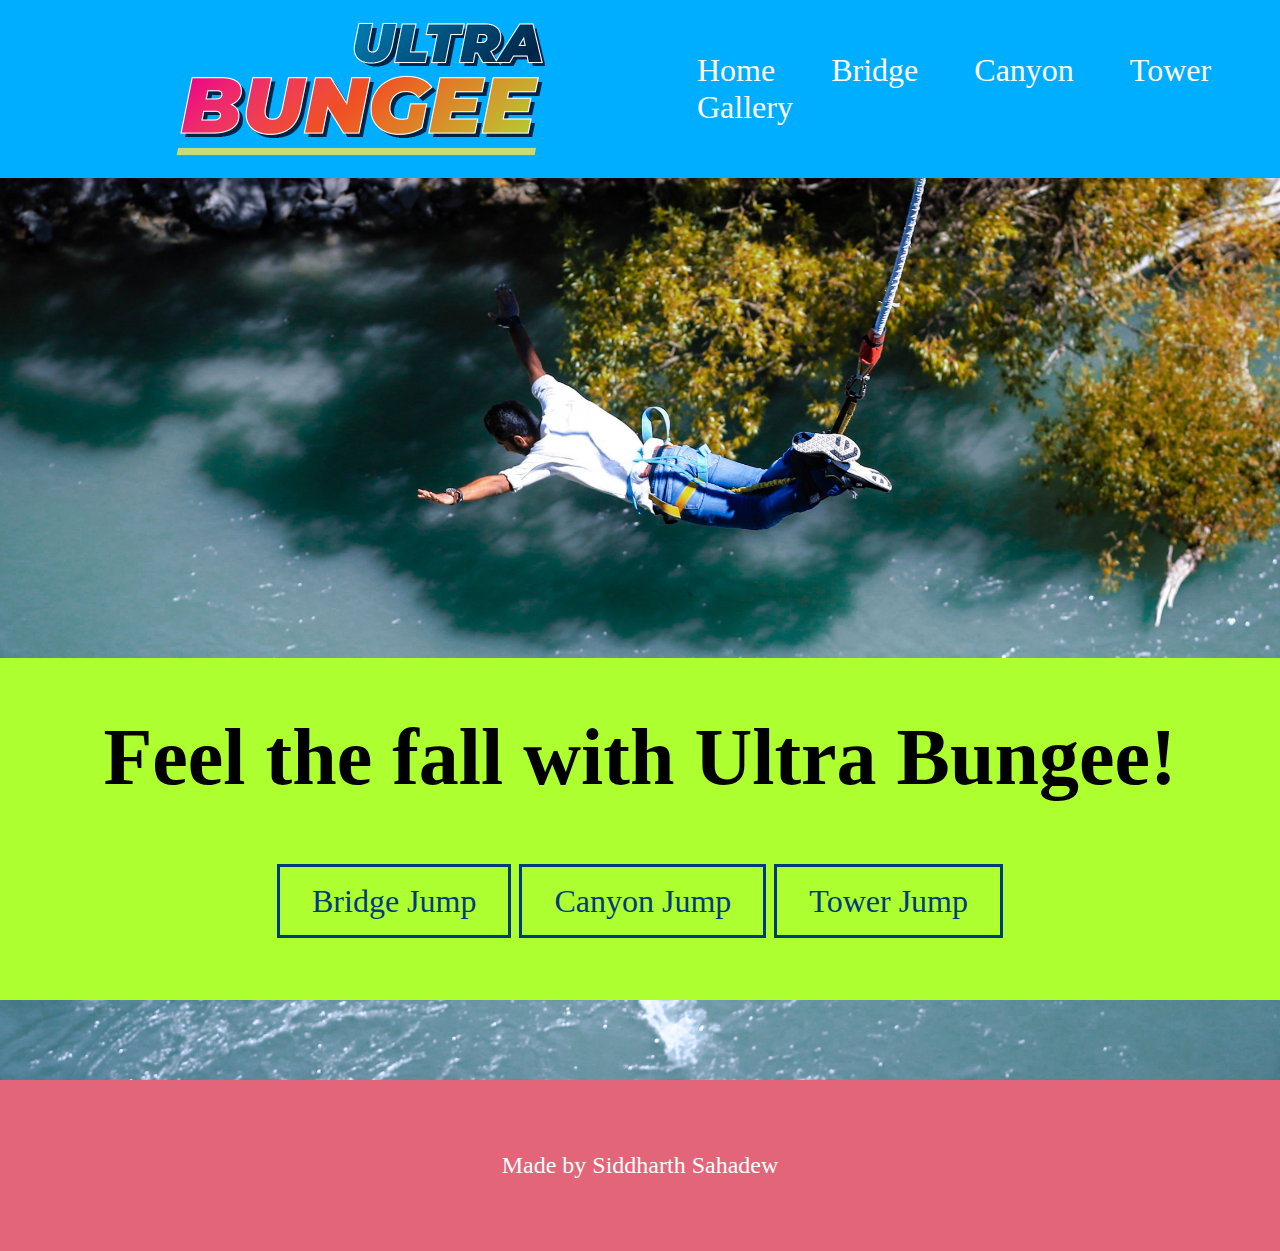
<file: bungeeWebsite/src/index.html>
<!DOCTYPE html>
<html lang="en">
  <head>
    
    <meta charset="UTF-8" />
    
    <meta name="viewport" content="width=device-width, initial-scale=1.0" />
    
    <title>Document</title>
    
    <link rel="stylesheet" href="styles.css" />
  </head>
  <body>
    
    <div class="top-section">
       <img src="../assets/logo.png" alt="logo" id="logo" /> 
      <nav id="top-nav">
        <a href="index.html">Home</a> <a href="../pages/bridge.html"
          >Bridge</a
        >
        <a href="../pages/canyon.html">Canyon</a> <a
          href="../pages/tower.html"
          >Tower</a
        >
        <a href="../pages/gallery.html">Gallery</a> 
      </nav>
      
    </div>
    
    <div id="hero-img">
      
      <div id="feel-the-fall">
        
        <h1 id="feel-the-fall-heading">Feel the fall with Ultra Bungee!</h1>
        
        <nav id="lower-nav">
          <a href="../pages/bridge.html">Bridge Jump</a> 
          <a href="../pages/canyon.html">Canyon Jump</a>  
          <a href="../pages/tower.html">Tower Jump</a> 
        </nav>
        
      </div>
      
    </div>
    
    <footer>
      
      <p id="footer-words">Made by Siddharth Sahadew</p>
      
    </footer>
  </body>
</html>
</file>
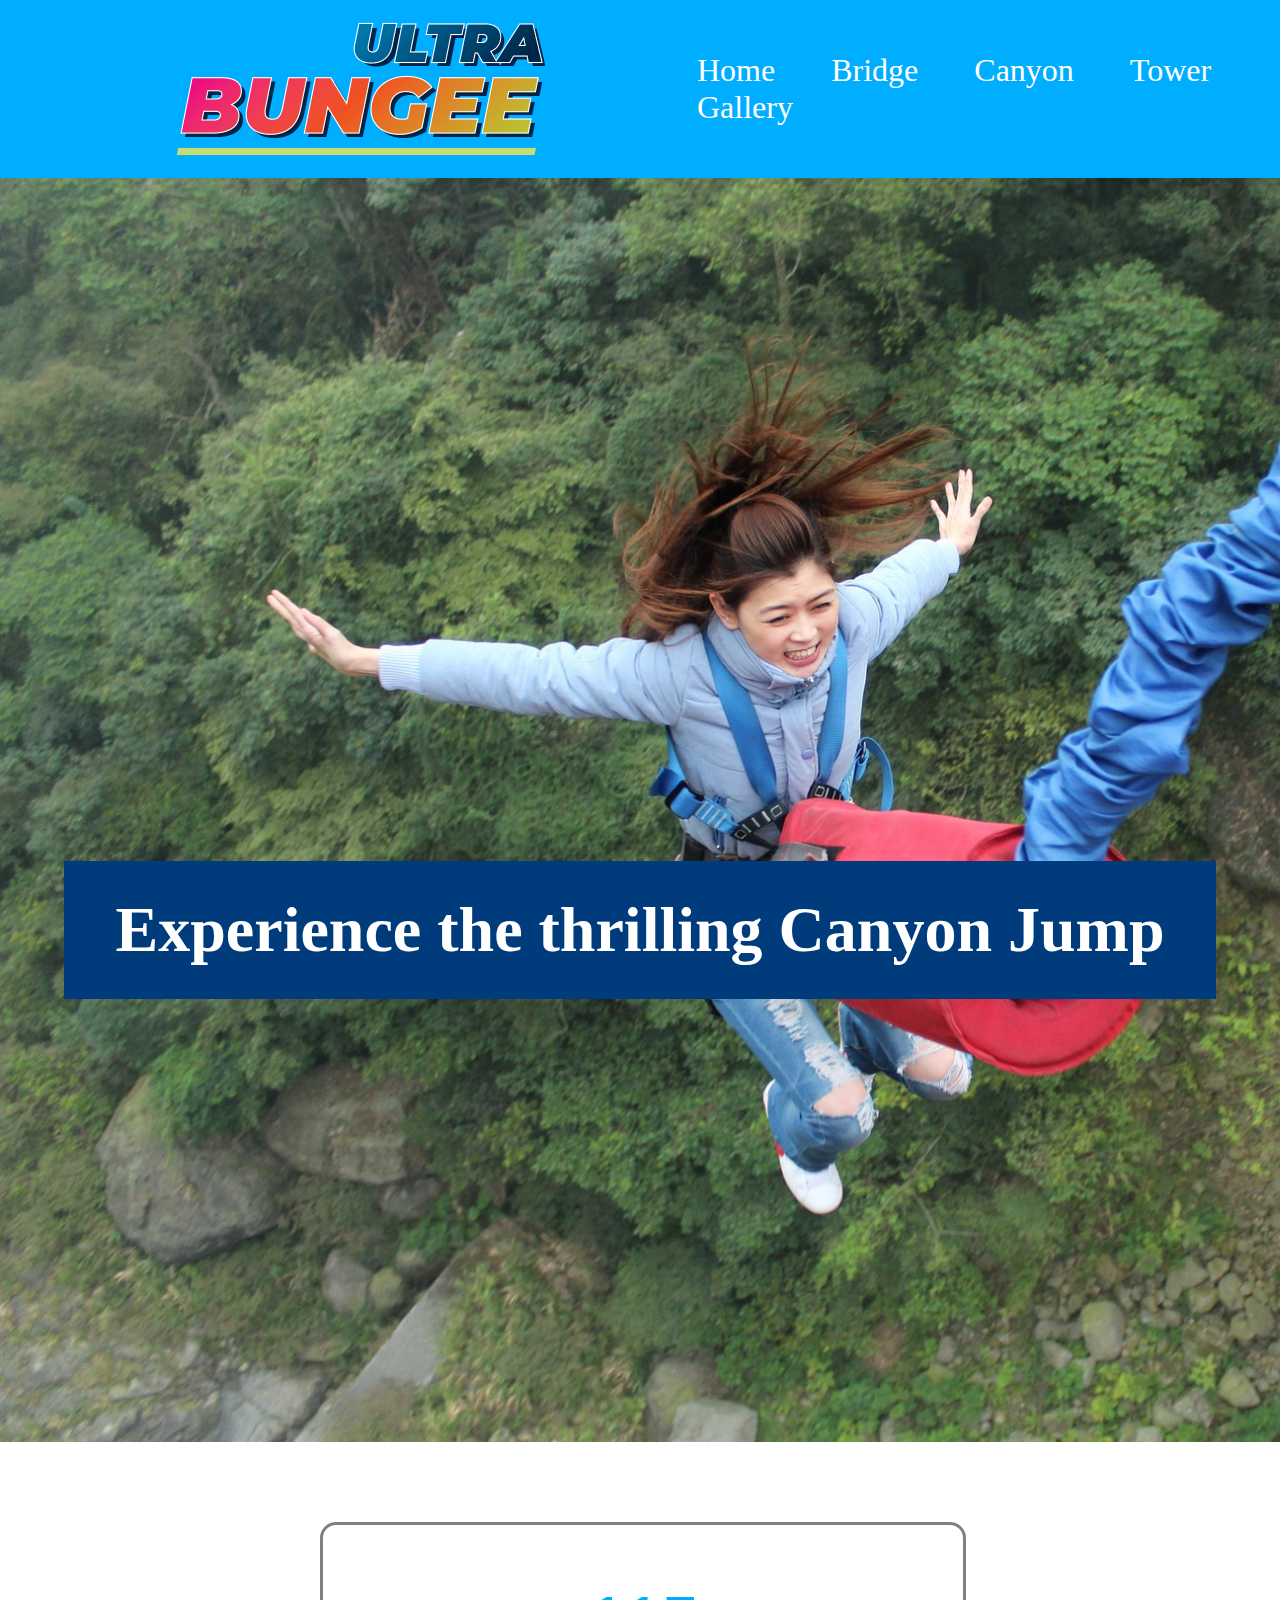
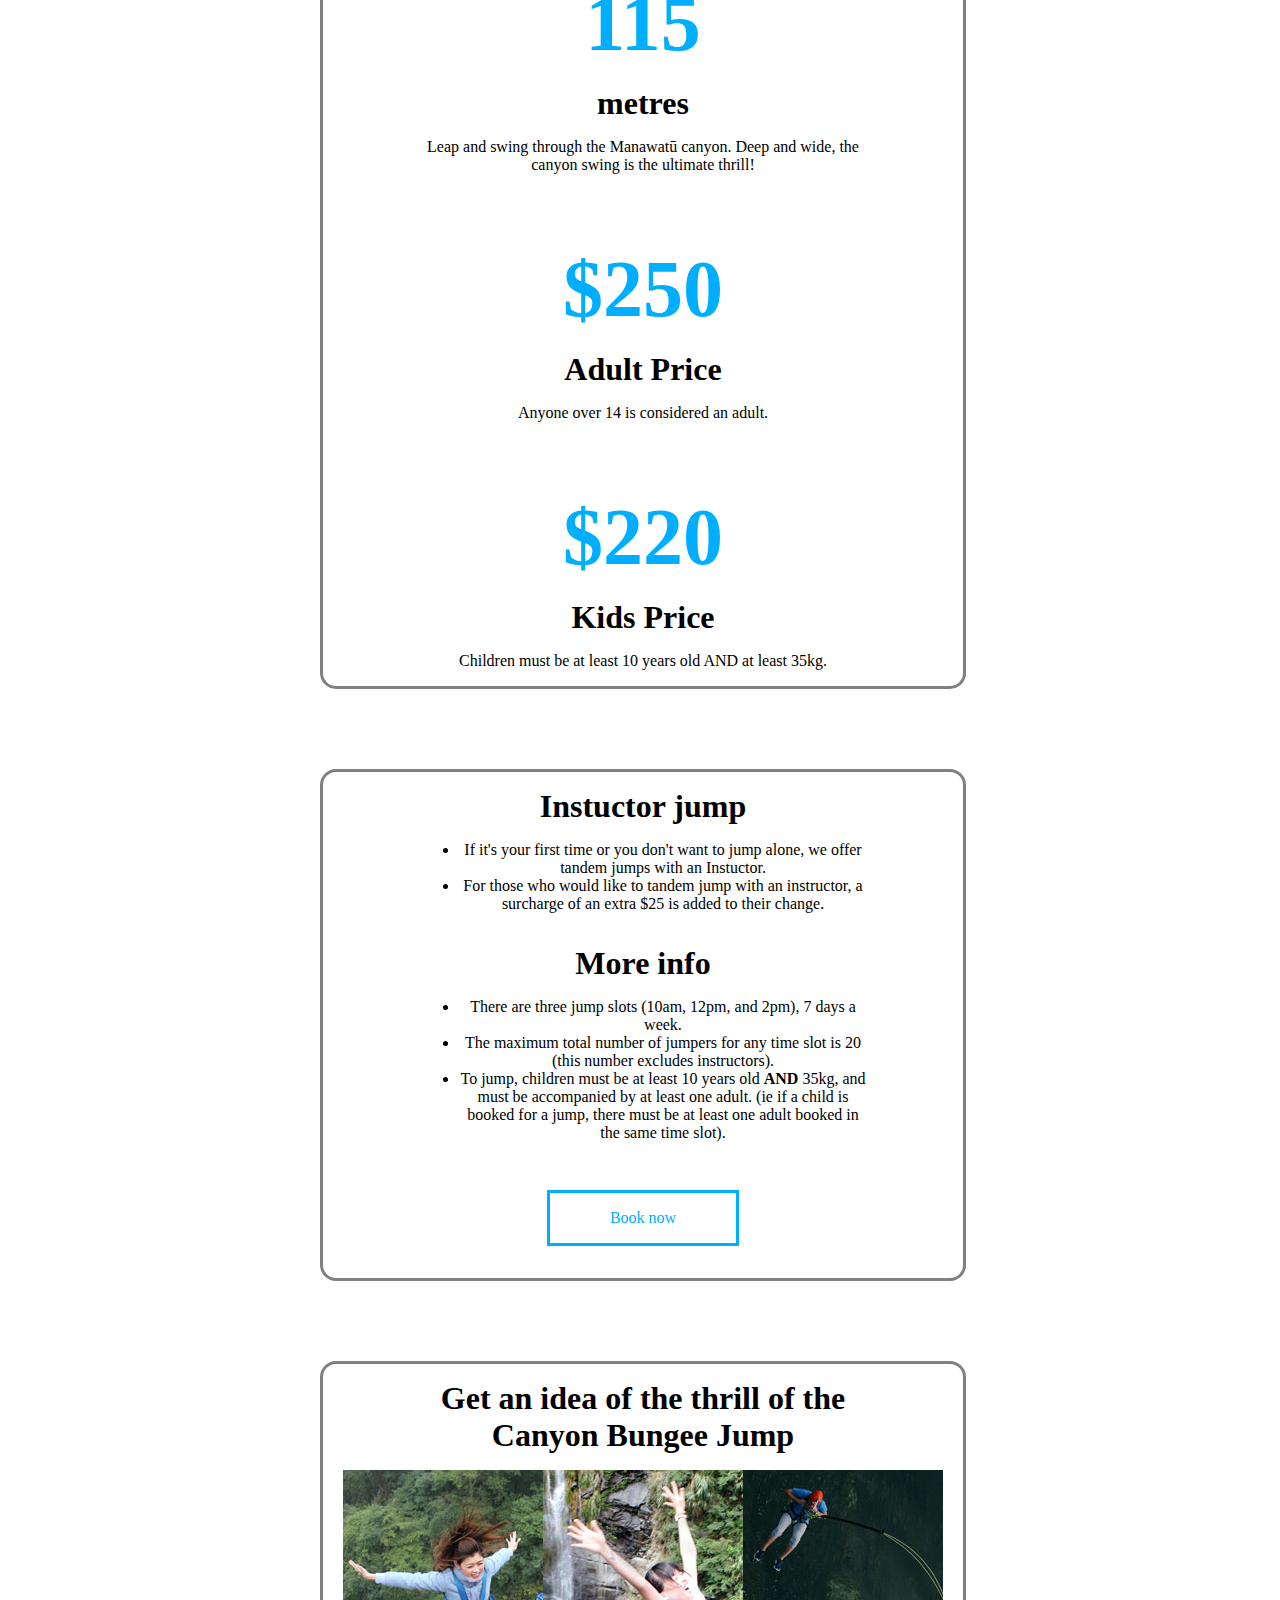
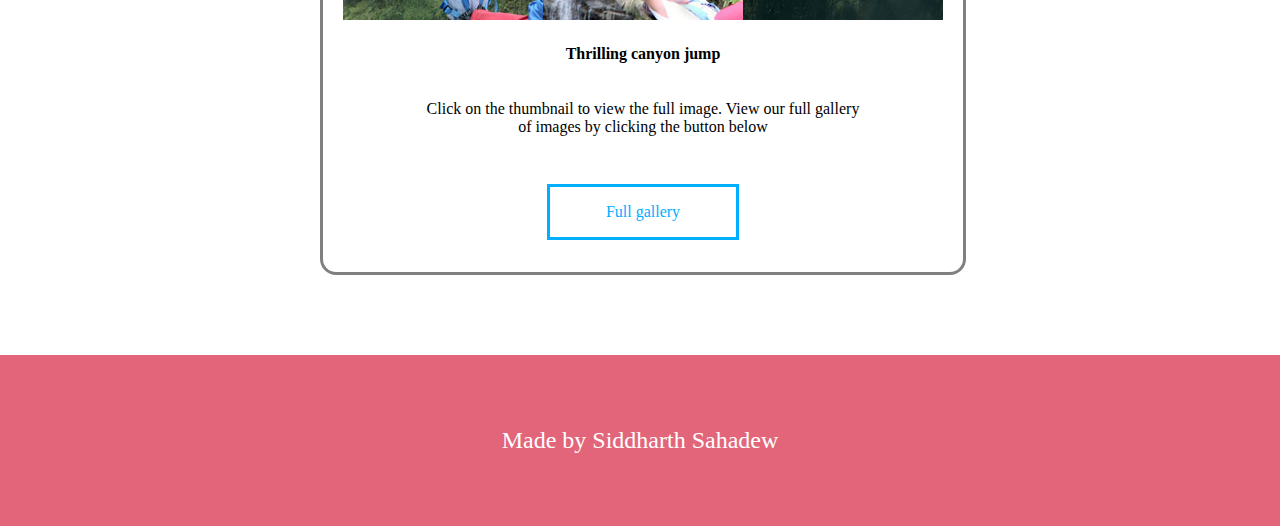
<file: bungeeWebsite/pages/canyon.html>
<!DOCTYPE html>
<html lang="en">
  <head>
    
    <meta charset="UTF-8" />
    
    <meta name="viewport" content="width=device-width, initial-scale=1.0" />
    
    <title>Document</title>
    
    <link rel="stylesheet" href="canyon.css" />
  </head>
  <body>
    
    <div class="top-section">
      <img src="../assets/logo.png" alt="logo" id="logo" /> 
      <nav id="top-nav">
         <a href="../src/index.html">Home</a> 
        <a href="bridge.html">Bridge</a> 
        <a href="canyon.html">Canyon</a> 
        <a href="tower.html">Tower</a> 
        <a href="gallery.html">Gallery</a> 
      </nav>
      
    </div>
    
    <div id="canyon-img">
      
      <h1>Experience the thrilling Canyon Jump</h1>
      
    </div>
    
    <div class="info-section">
      
      <div>
        
        <h1>115</h1>
        
        <h3>metres</h3>
        
        <p>
          Leap and swing through the Manawatū canyon. Deep and wide,
          the canyon swing is the ultimate thrill! 
        </p>
        
      </div>
      
      <div>
        
        <h1>$250</h1>
        
        <h3>Adult Price</h3>
        
        <p>Anyone over 14 is considered an adult.</p>
        
      </div>
      
      <div>
        
        <h1>$220</h1>
        
        <h3>Kids Price</h3>
        
        <p>Children must be at least 10 years old AND at least 35kg.</p>
        
      </div>
      
    </div>
    
    <div class="info-section">
      
      <div>
        
        <h3>Instuctor jump</h3>
        
        <ul>
          
          <li>
            If it's your first time or you don't want to jump alone, we offer
            tandem jumps with an Instuctor.
          </li>
          
          <li>
            For those who would like to tandem jump with an instructor, a
            surcharge of an extra $25 is added to their change.
          </li>
          
        </ul>
        
      </div>
      
      <div>
        
        <h3>More info</h3>
        
        <ul>
          
          <li>
            There are three jump slots (10am, 12pm, and 2pm), 7 days a week.
          </li>
          
          <li>
            The maximum total number of jumpers for any time slot is 20 (this
            number excludes instructors).
          </li>
          
          <li>
            To jump, children must be at least 10 years old
            <strong>AND</strong> 35kg, and must be accompanied by at least one
            adult. (ie if a child is booked for a jump, there must be at least
            one adult booked in the same time slot).
          </li>
          
        </ul>
         <a id="email-button" href="mailto:admin@ultrabungee.nz">Book now</a> 
      </div>
      
    </div>
    
    <div class="info-section">
      
      <div>
        
        <h3>Get an idea of the thrill of the Canyon Bungee Jump</h3>
        
        <article>
          <a data-="fancybox" href="../assets/canyon1.jpg"
            ><img src="../assets/canyon1_thumb.jpg"
          /></a>
          <a data-="fancybox" href="../assets/canyon2.jpg"
            ><img src="../assets/canyon2_thumb.jpg"
          /></a>
          <a data-="fancybox" href="../assets/canyon3.jpg"
            ><img src="../assets/canyon3_thumb.jpg"
          /></a>
          
        </article>
        
      </div>
      
      <div>
        
        <h4>Thrilling canyon jump</h4>
        
        <p>
          Click on the thumbnail to view the full image. View our full gallery
          of images by clicking the button below
        </p>
         <a id="email-button" href="gallery.html">Full gallery</a> 
      </div>

      
    </div>
    
    <footer>
      
      <p id="footer-words">Made by Siddharth Sahadew</p>
      
    </footer>
  </body>
</html>
</file>
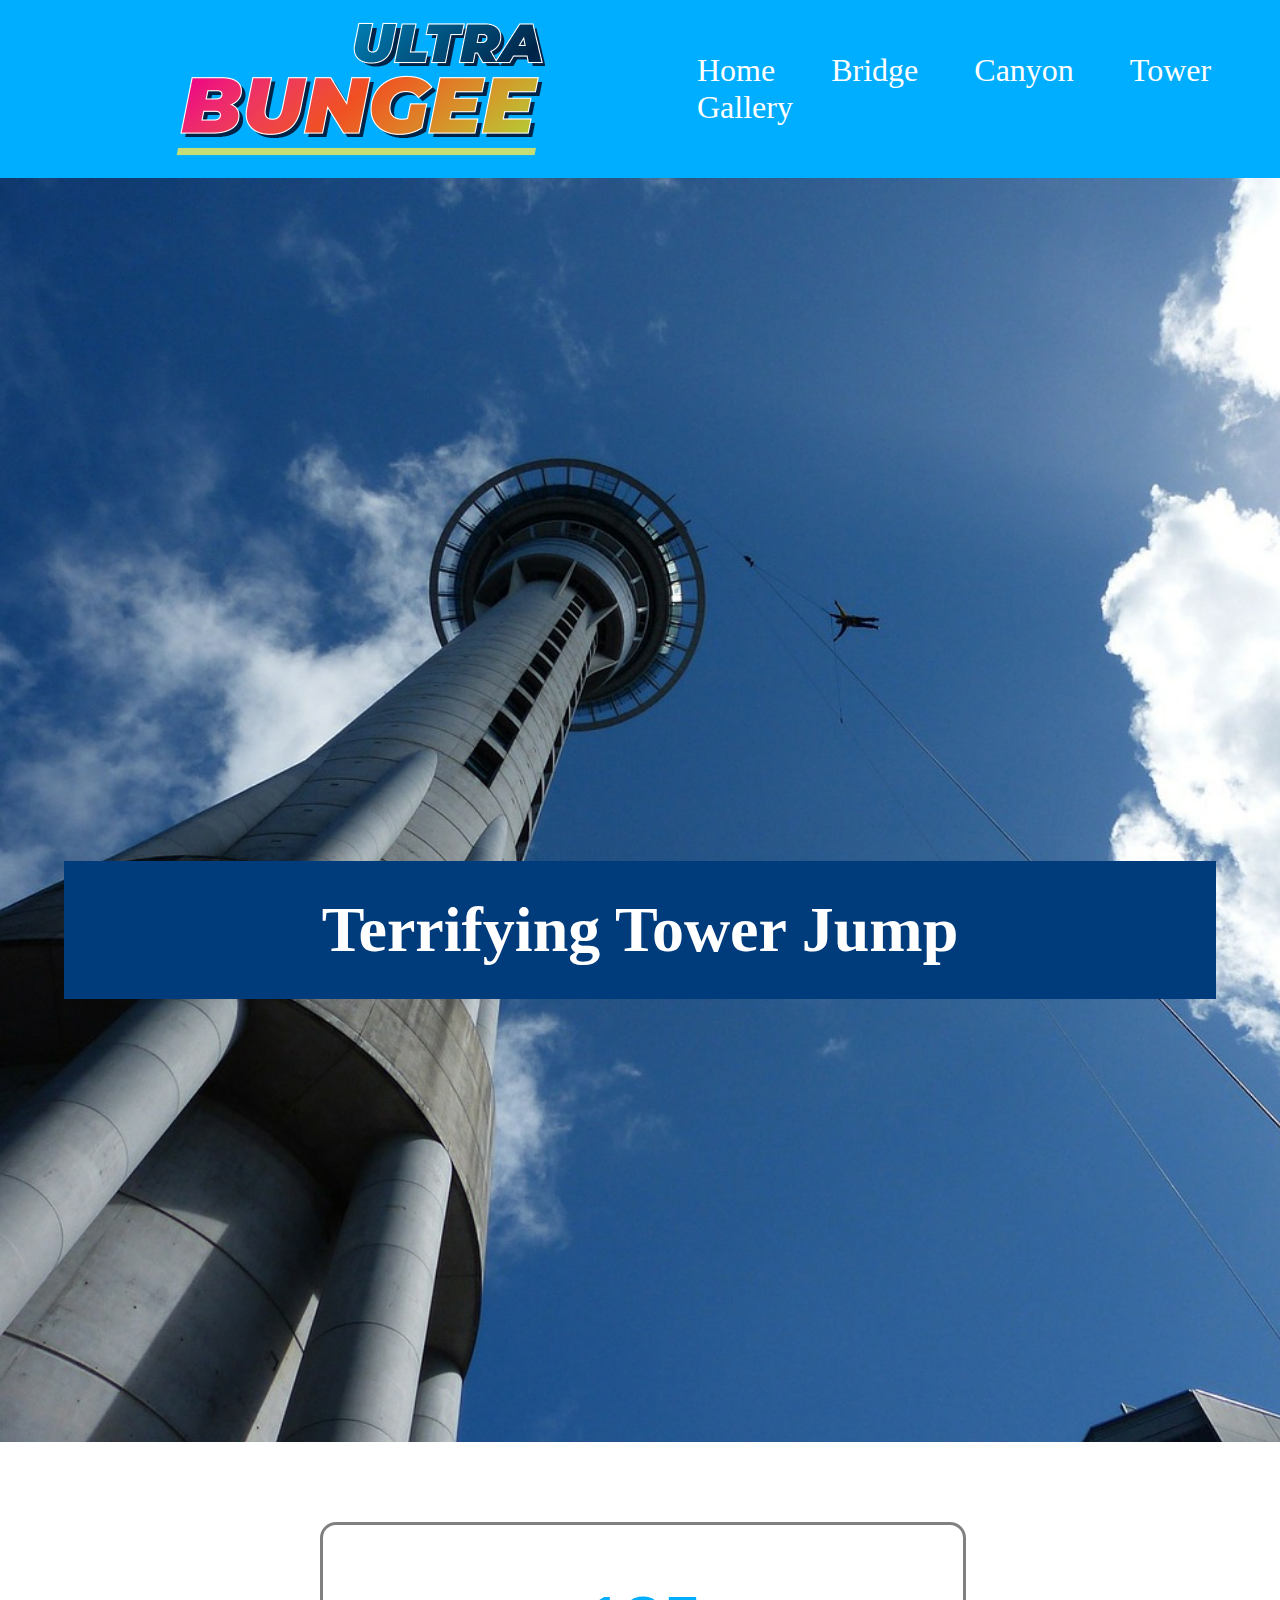
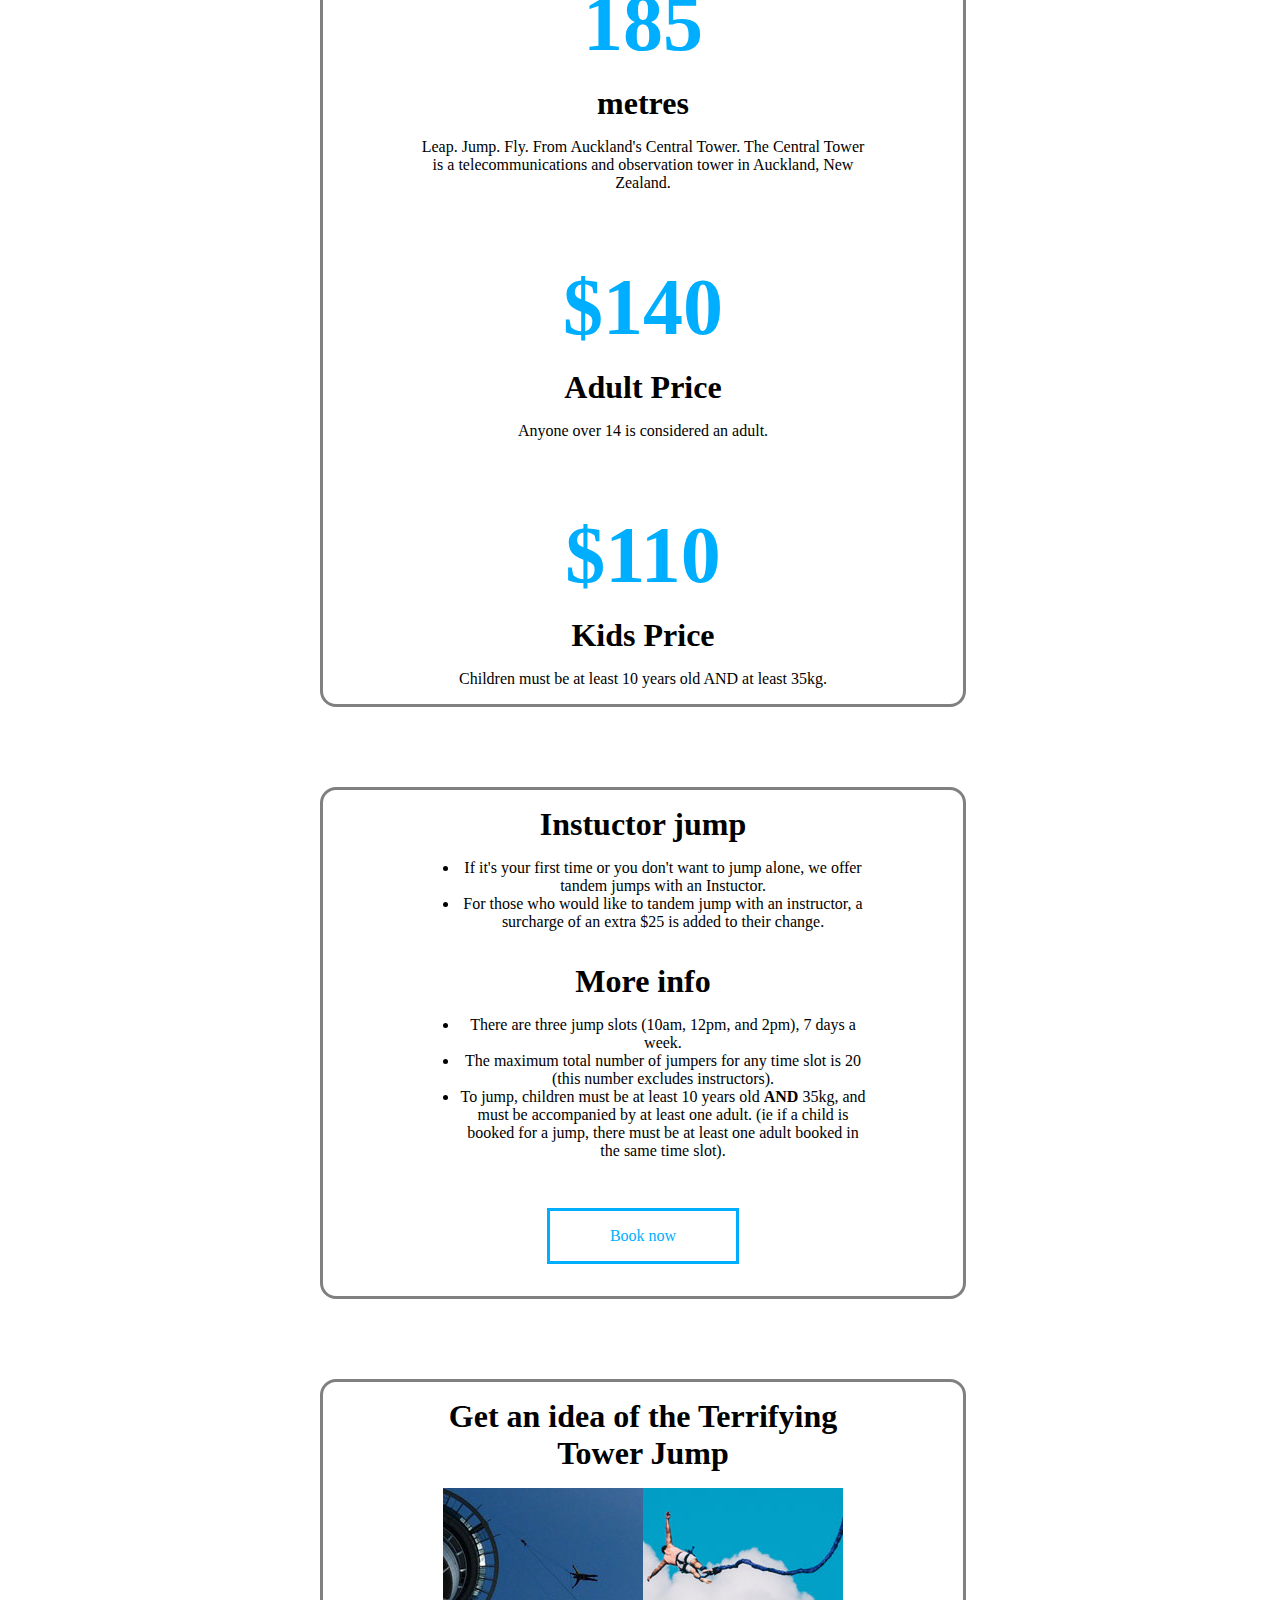
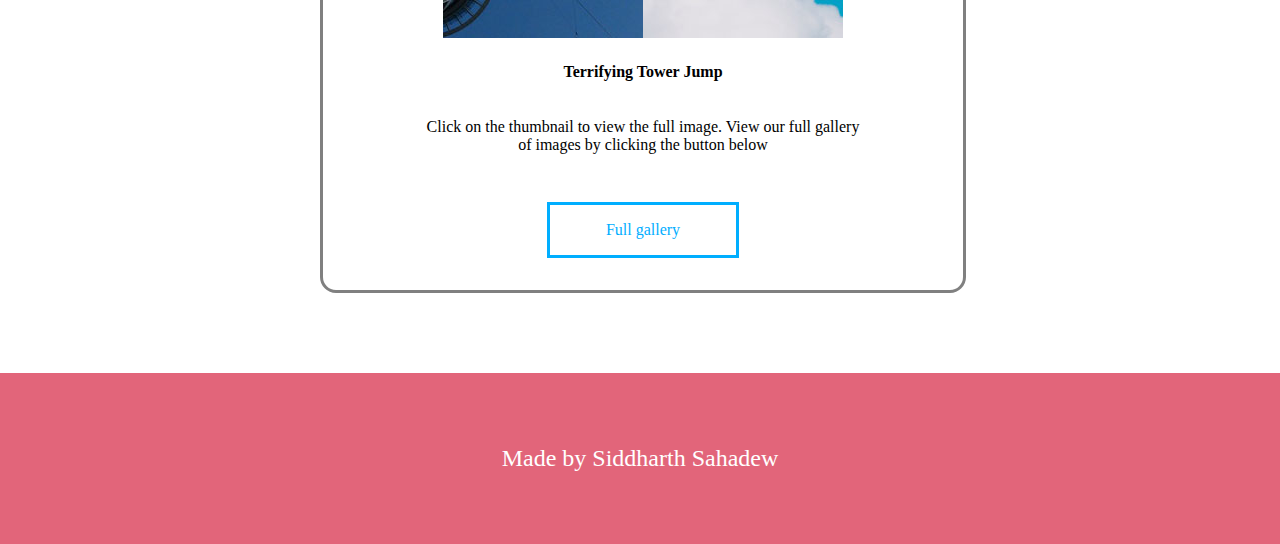
<file: bungeeWebsite/pages/tower.html>
<!DOCTYPE html>
<html lang="en">
  <head>
    
    <meta charset="UTF-8" />
    
    <meta name="viewport" content="width=device-width, initial-scale=1.0" />
    
    <title>Document</title>
    
    <link rel="stylesheet" href="tower.css" />
  </head>
  <body>
    
    <div class="top-section">
      <img src="../assets/logo.png" alt="logo" id="logo" /> 
      <nav id="top-nav">
         <a href="../src/index.html">Home</a> 
        <a href="bridge.html">Bridge</a> 
        <a href="canyon.html">Canyon</a> 
        <a href="tower.html">Tower</a> 
        <a href="gallery.html">Gallery</a> 
      </nav>
      
    </div>
    
    <div id="tower-img">
      
      <h1>Terrifying Tower Jump</h1>
      
    </div>
    
    <div class="info-section">
      
      <div>
        
        <h1>185</h1>
        
        <h3>metres</h3>
        
        <p>
          Leap. Jump. Fly. From Auckland's Central Tower. The Central
          Tower is a telecommunications and observation tower in
          Auckland, New Zealand. 
        </p>
        
      </div>
      
      <div>
        
        <h1>$140</h1>
        
        <h3>Adult Price</h3>
        
        <p>Anyone over 14 is considered an adult.</p>
        
      </div>
      
      <div>
        
        <h1>$110</h1>
        
        <h3>Kids Price</h3>
        
        <p>Children must be at least 10 years old AND at least 35kg.</p>
        
      </div>
      
    </div>
    
    <div class="info-section">
      
      <div>
        
        <h3>Instuctor jump</h3>
        
        <ul>
          
          <li>
            If it's your first time or you don't want to jump alone, we offer
            tandem jumps with an Instuctor.
          </li>
          
          <li>
            For those who would like to tandem jump with an instructor, a
            surcharge of an extra $25 is added to their change.
          </li>
          
        </ul>
        
      </div>
      
      <div>
        
        <h3>More info</h3>
        
        <ul>
          
          <li>
            There are three jump slots (10am, 12pm, and 2pm), 7 days a week.
          </li>
          
          <li>
            The maximum total number of jumpers for any time slot is 20 (this
            number excludes instructors).
          </li>
          
          <li>
            To jump, children must be at least 10 years old
            <strong>AND</strong> 35kg, and must be accompanied by at least one
            adult. (ie if a child is booked for a jump, there must be at least
            one adult booked in the same time slot).
          </li>
          
        </ul>
         <a id="email-button" href="mailto:admin@ultrabungee">Book now</a> 
      </div>
      
    </div>
    
    <div class="info-section">
      
      <div>
        
        <h3>Get an idea of the Terrifying Tower Jump</h3>
        
        <article>
          <a data-="fancybox" href="../assets/tower1.jpg"
            ><img src="../assets/tower1_thumb.jpg"
          /></a>
          <a data-="fancybox" href="../assets/tower2.jpg"
            ><img src="../assets/tower2_thumb.jpg"
          /></a>
          
        </article>
        
      </div>
      
      <div>
        
        <h4>Terrifying Tower Jump</h4>
        
        <p>
          Click on the thumbnail to view the full image. View our full gallery
          of images by clicking the button below
        </p>
         <a id="email-button" href="gallery.html">Full gallery</a> 
      </div>

      
    </div>
    
    <footer>
      
      <p id="footer-words">Made by Siddharth Sahadew</p>
      
    </footer>
  </body>
</html>
</file>
<file: bungeeWebsite/src/styles.css>
#logo {
  padding-left: 10rem;
}

.top-section {
  display: flex;
  flex-direction: row;
  align-items: center;
  padding: 1rem;
  background-color: #00aeff;
}

#top-nav {
  font-size: 2rem;
  margin-left: 8rem;
}

#top-nav a {
  text-decoration: none;
  color: white;
  margin: 5rem 1.5rem;
}

#hero {
  width: 1503px;
  height: 990px;
}

#feel-the-fall {
  background-color: greenyellow;
  display: flex;
  justify-content: center;
  align-items: center;
  flex-direction: column;
  width: 100%;
}

#feel-the-fall-heading {
  font-size: 5rem;
  margin-bottom: 0rem;
}

#lower-nav {
  font-size: 2rem;
  margin: 5rem;
}

#lower-nav a {
  color: rgb(0, 60, 124);
  padding: 1rem 2rem;
  border: 0.2rem solid rgb(0, 60, 124);
  text-decoration: none;
}

#lower-nav a:hover {
  color: white;
  background-color: rgb(0, 60, 124);
}

footer {
  display: flex;
  justify-content: center;
  align-items: center;
  background-color: rgb(226, 101, 122);
  padding: 3rem;
}

#footer-words {
  color: white;
  font-size: 1.5rem;
}

#hero-img {
  background: black url(../assets/ultra-bungee-hero.jpg) center;
  background-size: cover;
  background-repeat: no-repeat;
  padding-top: 30rem;
  padding-bottom: 5rem;
  justify-content: center;
}

div {
  display: flex;
}

body {
  margin: 0;
}
</file>
<file: bungeeWebsite/pages/canyon.css>
#logo {
  padding-left: 10rem;
}

.top-section {
  display: flex;
  flex-direction: row;
  align-items: center;
  padding: 1rem;
  background-color: #00aeff;
}

#top-nav {
  font-size: 2rem;
  margin-left: 8rem;
}

#top-nav a {
  text-decoration: none;
  color: white;
  margin: 5rem 1.5rem;
}

div {
  display: flex;
}

body {
  margin: 0;
}

#canyon-img {
  background-image: url(../assets/canyon1.jpg);
  background-repeat: no-repeat;
  background-size: cover;
  padding-top: 40rem;
  padding-bottom: 25rem;
  justify-content: center;
}

#canyon-img h1 {
  color: white;
  background-color: rgb(0, 60, 124);
  width: 90%;
  text-align: center;
  padding: 2rem 0rem;
  font-size: 4rem;
}

.info-section {
  display: flex;
  flex-direction: column;
  width: 50%;
  margin-inline: 25%;
  margin-top: 5rem;
  border-radius: 1rem;
  border: solid gray;
  justify-content: center;
}

.info-section div {
  display: flex;
  flex-direction: column;
  width: 70%;
  margin-inline: 15%;
  text-align: center;
}

.info-section div h1 {
  color: #00aeff;
  font-size: 5rem;
  margin-bottom: 0;
}

.info-section div h3 {
  font-size: 2rem;
  margin-top: 1rem;
  margin-bottom: 0;
}

footer {
  display: flex;
  justify-content: center;
  align-items: center;
  background-color: rgb(226, 101, 122);
  padding: 3rem;
  margin-top: 5rem;
}

#footer-words {
  color: white;
  font-size: 1.5rem;
}

#email-button {
  text-decoration: none;
  margin-inline: 8rem;
  margin-top: 2rem;
  margin-bottom: 2rem;
  border-style: solid;
  border-color: #00aeff;
  padding: 1rem 0.5rem;
  color: #00aeff;
}

#email-button:hover {
  color: white;
  background-color: #00aeff;
}

.info-section article {
  display: flex;
  flex-direction: row;
  justify-content: center;
  margin-top: 1rem;
}
</file>
<file: bungeeWebsite/pages/tower.css>
#logo {
  padding-left: 10rem;
}

.top-section {
  display: flex;
  flex-direction: row;
  align-items: center;
  padding: 1rem;
  background-color: #00aeff;
}

#top-nav {
  font-size: 2rem;
  margin-left: 8rem;
}

#top-nav a {
  text-decoration: none;
  color: white;
  margin: 5rem 1.5rem;
}

div {
  display: flex;
}

body {
  margin: 0;
}

#tower-img {
  background-image: url(../assets/tower1.jpg);
  background-repeat: no-repeat;
  background-size: cover;
  padding-top: 40rem;
  padding-bottom: 25rem;
  justify-content: center;
}

#tower-img h1 {
  color: white;
  background-color: rgb(0, 60, 124);
  width: 90%;
  text-align: center;
  padding: 2rem 0rem;
  font-size: 4rem;
}

.info-section {
  display: flex;
  flex-direction: column;
  width: 50%;
  margin-inline: 25%;
  margin-top: 5rem;
  border-radius: 1rem;
  border: solid gray;
  justify-content: center;
}

.info-section div {
  display: flex;
  flex-direction: column;
  width: 70%;
  margin-inline: 15%;
  text-align: center;
}

.info-section div h1 {
  color: #00aeff;
  font-size: 5rem;
  margin-bottom: 0;
}

.info-section div h3 {
  font-size: 2rem;
  margin-top: 1rem;
  margin-bottom: 0;
}

footer {
  display: flex;
  justify-content: center;
  align-items: center;
  background-color: rgb(226, 101, 122);
  padding: 3rem;
  margin-top: 5rem;
}

#footer-words {
  color: white;
  font-size: 1.5rem;
}

#email-button {
  text-decoration: none;
  margin-inline: 8rem;
  margin-top: 2rem;
  margin-bottom: 2rem;
  border-style: solid;
  border-color: #00aeff;
  padding: 1rem 0.5rem;
  color: #00aeff;
}

#email-button:hover {
  color: white;
  background-color: #00aeff;
}

.info-section article {
  display: flex;
  flex-direction: row;
  justify-content: center;
  margin-top: 1rem;
}
</file>
